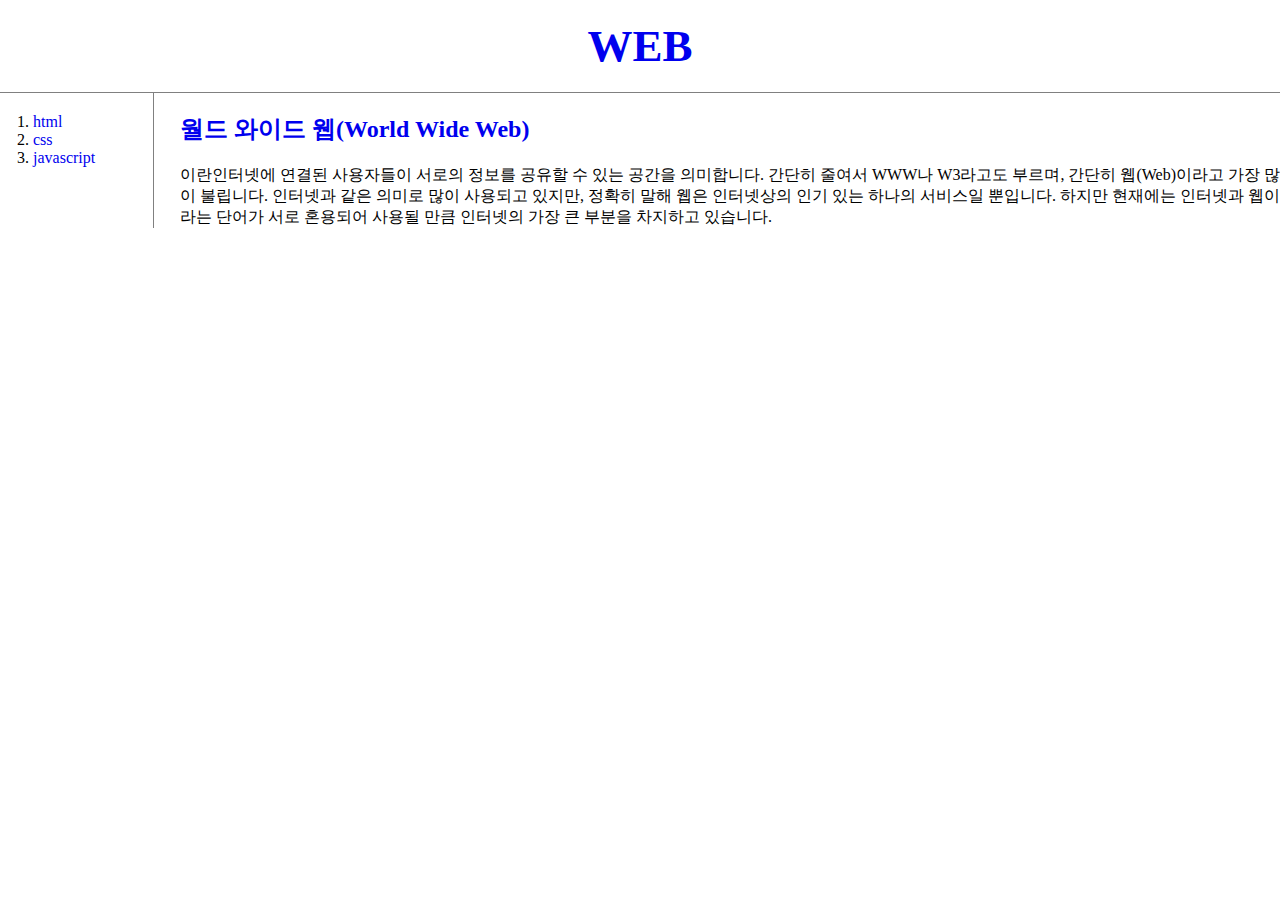
<file: index.html>
<!DOCTYPE html>
<html>

<head>
    <title>WEB1-welcome</title>
    <meta charset="utf-8">
    <link rel="stylesheet" href="style.css">
</head>

<body>
    <h1><a href="index.html">WEB</h1></a>
    <div id="grid">
        <ol>
            <li><a href="1.html">html</li></a>
            <li><a href="2.html">css</li></a>
            <li><a href="3.html">javascript</li></a>
        </ol>
        <div id="ARTICLE">
            <h2><a href="https://namu.wiki/w/%EC%9B%94%EB%93%9C%20%EC%99%80%EC%9D%B4%EB%93%9C%20%EC%9B%B9"> 월드 와이드
                    웹(World Wide Web)</a></h2>이란인터넷에 연결된 사용자들이 서로의 정보를 공유할 수 있는 공간을 의미합니다.
            간단히 줄여서 WWW나 W3라고도 부르며, 간단히 웹(Web)이라고 가장 많이 불립니다.
            인터넷과 같은 의미로 많이 사용되고 있지만, 정확히 말해 웹은 인터넷상의 인기 있는 하나의 서비스일 뿐입니다.
            하지만 현재에는 인터넷과 웹이라는 단어가 서로 혼용되어 사용될 만큼 인터넷의 가장 큰 부분을 차지하고 있습니다.
        </div>
    </div>
</body>

</html>
</file>
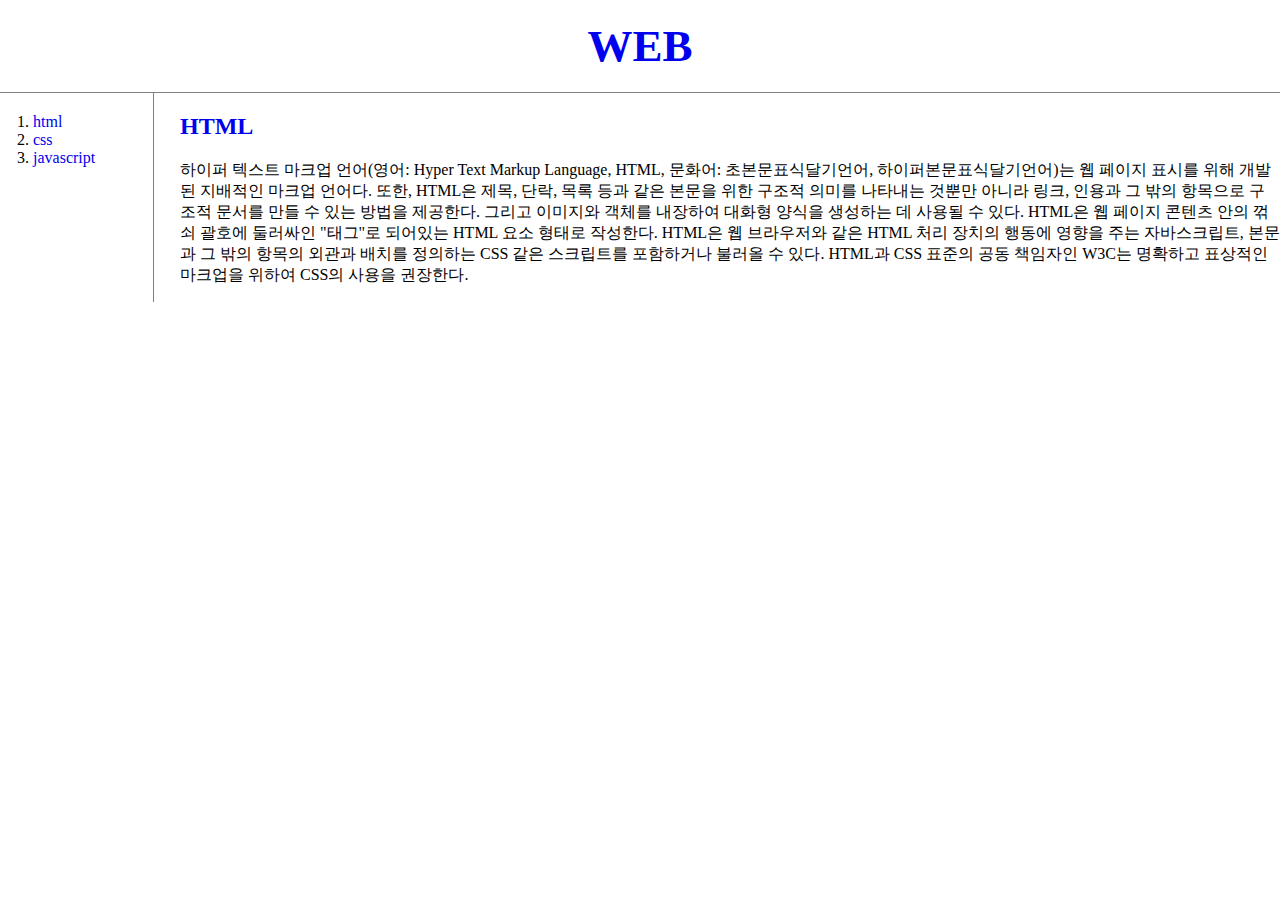
<file: 1.html>
<!DOCTYPE html>
<html>
<head>
    <title>WEB1-html</title>
    <meta charset="utf-8">
    <link rel="stylesheet" href="style.css">
</head>
<body>
    <h1><a href="index.html">WEB</h1></a>
    <div id="grid">
        <ol>
            <li><a href="1.html">html</li></a>
            <li><a href="2.html">css</li></a>
            <li><a href="3.html">javascript</li></a>
        </ol>
        <div id= ARTICLE><h2><a href="https://ko.wikipedia.org/wiki/HTML" title="HTML">HTML</a></h2>
        하이퍼 텍스트 마크업 언어(영어: Hyper Text Markup Language, HTML, 문화어: 초본문표식달기언어, 하이퍼본문표식달기언어)는 웹 페이지 표시를 위해 개발된 지배적인 마크업 언어다. 또한, HTML은 제목, 단락, 목록 등과 같은 본문을 위한 구조적 의미를 나타내는 것뿐만 아니라 링크, 인용과 그 밖의 항목으로 구조적 문서를 만들 수 있는 방법을 제공한다. 그리고 이미지와 객체를 내장하여 대화형 양식을 생성하는 데 사용될 수 있다.
        HTML은 웹 페이지 콘텐츠 안의 꺾쇠 괄호에 둘러싸인 "태그"로 되어있는 HTML 요소 형태로 작성한다. HTML은 웹 브라우저와 같은 HTML 처리 장치의 행동에 영향을 주는 자바스크립트, 본문과 그 밖의 항목의 외관과 배치를 정의하는 CSS 같은 스크립트를 포함하거나 불러올 수 있다. HTML과 CSS 표준의 공동 책임자인 W3C는 명확하고 표상적인 마크업을 위하여 CSS의 사용을 권장한다.
        </p>
        </div>
    </div>
</body>
</html>
</file>
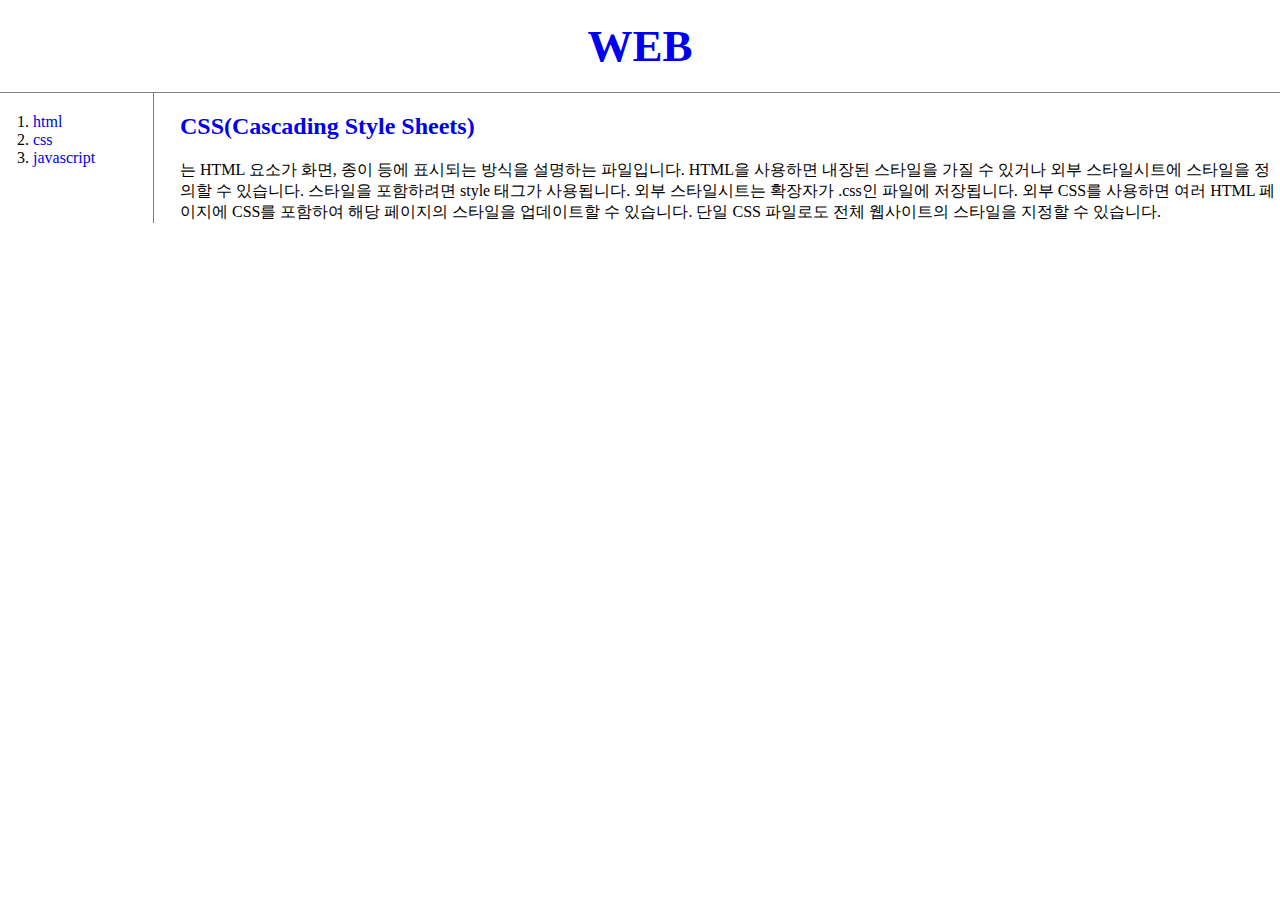
<file: 2.html>
<!DOCTYPE html>
<html>

<head>
    <title>WEB1-css</title>
    <meta charset="utf-8">
    <link rel="stylesheet" href="style.css">
</head>

<body>

    <h1><a href="index.html">WEB</h1></a>
    <div id="grid">
        <ol>
            <li><a href="1.html">html</li></a>
            <li><a href="2.html">css</li></a>
            <li><a href="3.html">javascript</li></a>
        </ol>
        <div id="ARTICLE">
            <h2><a href="https://namu.wiki/w/CSS">
                    CSS(Cascading Style Sheets)</a></h2>는 HTML 요소가 화면, 종이 등에 표시되는 방식을 설명하는 파일입니다. HTML을 사용하면 내장된 스타일을 가질
            수 있거나 외부 스타일시트에 스타일을 정의할 수 있습니다. 스타일을 포함하려면 style
            태그가 사용됩니다. 외부 스타일시트는 확장자가 .css인 파일에 저장됩니다. 외부 CSS를 사용하면 여러 HTML 페이지에 CSS를 포함하여 해당 페이지의 스타일을 업데이트할 수 있습니다. 단일
            CSS 파일로도 전체 웹사이트의 스타일을 지정할 수 있습니다.

        </div>
    </div>
</body>

</html>
</file>
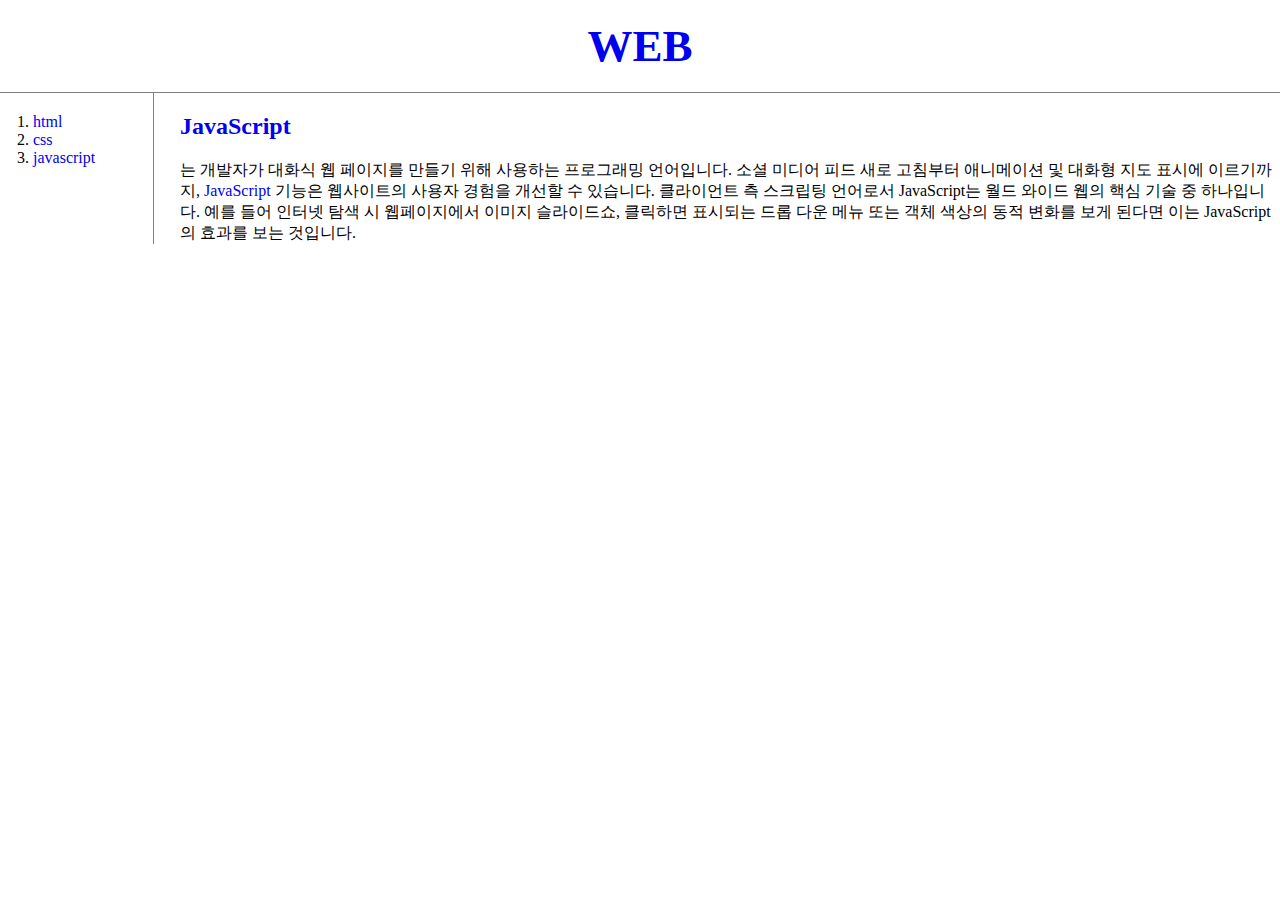
<file: 3.html>
<!DOCTYPE html>
<html>

<head>
    <title>WEB1-javascript</title>
    <meta charset="utf-8">
    <link rel="stylesheet" href="style.css">
</head>

<body>
    <h1><a href="index.html">WEB</h1></a>
    <div id="grid">
        <ol>
            <li><a href="1.html">html</li></a>
            <li><a href="2.html">css</li></a>
            <li><a href="3.html">javascript</li></a>
        </ol>
        <div id="ARTICLE">
            <h2><a href="https://namu.wiki/w/JavaScript"> JavaScript</a></h2>는 개발자가 대화식 웹 페이지를 만들기 위해 사용하는 프로그래밍
            언어입니다. 소셜 미디어 피드 새로 고침부터 애니메이션 및 대화형 지도 표시에 이르기까지, <a href="https://namu.wiki/w/JavaScript">
                JavaScript</a> 기능은 웹사이트의 사용자 경험을 개선할 수 있습니다.
            클라이언트 측 스크립팅 언어로서 JavaScript는 월드 와이드 웹의 핵심 기술 중 하나입니다. 예를 들어 인터넷 탐색 시 웹페이지에서 이미지 슬라이드쇼, 클릭하면 표시되는 드롭 다운 메뉴
            또는 객체 색상의 동적 변화를 보게 된다면 이는 JavaScript의 효과를 보는 것입니다.
        </div>
    </div>
</body>

</html>
</file>
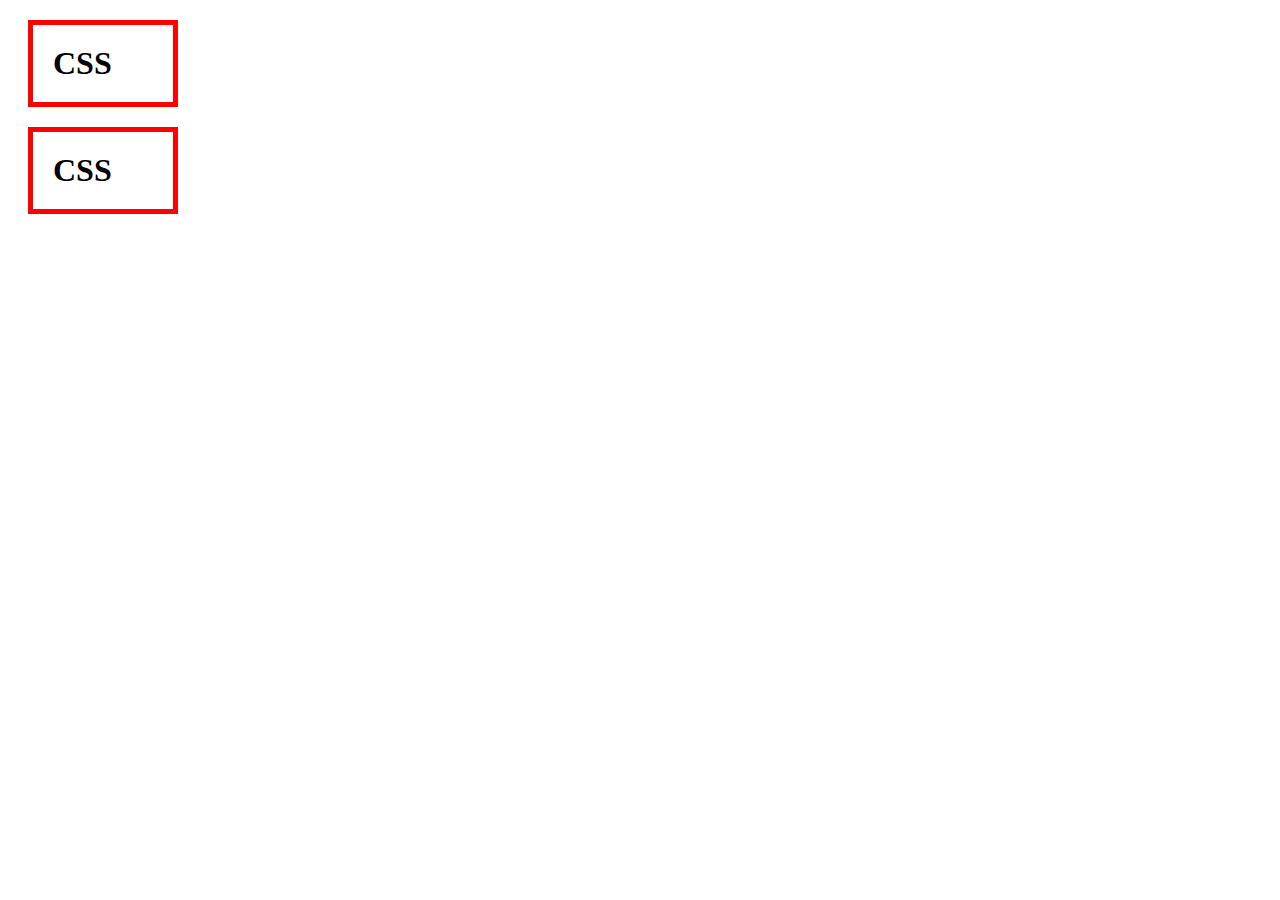
<file: box.html>
<!DOCTYPE html>
<html>
    <head>
        <meta charset="utf-8">
        <title></title>
        <style>
            /*
            block level element
            */
            h1{
                border:5px solid red;
                padding:20px;
                margin: 20px;
                dispaly:block;
                width:100px;
            }
            
        </style>
    </head>
    <body>
        <h1>CSS</h1>
        <h1>CSS</h1>
    </body>
</html>
</file>
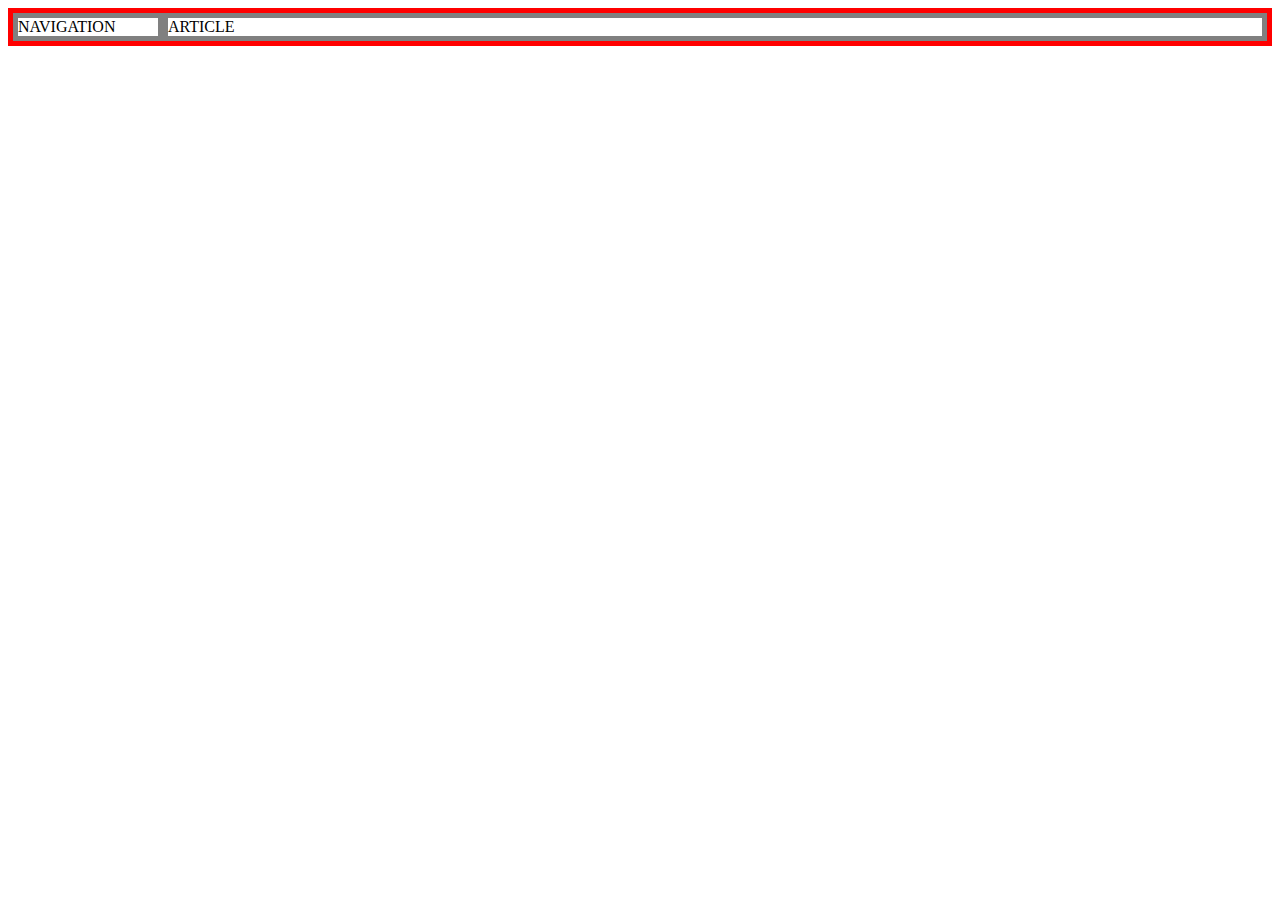
<file: grid.html>
<!DOCTYPE html>
<html>
    <head>
        <meta charset="UTF-8">
        <title></title>
        <style>
            #grid{
                border:5px solid red;
                display: grid;
                grid-template-columns: 150px 1fr;
            }
            div{
                border: 5px solid gray;
            }
        </style>
    </head>
    <body>
        <div id="grid">
            <div>NAVIGATION</div> 
            <div>ARTICLE</div>
        </div>
    </body>
</html>
</file>
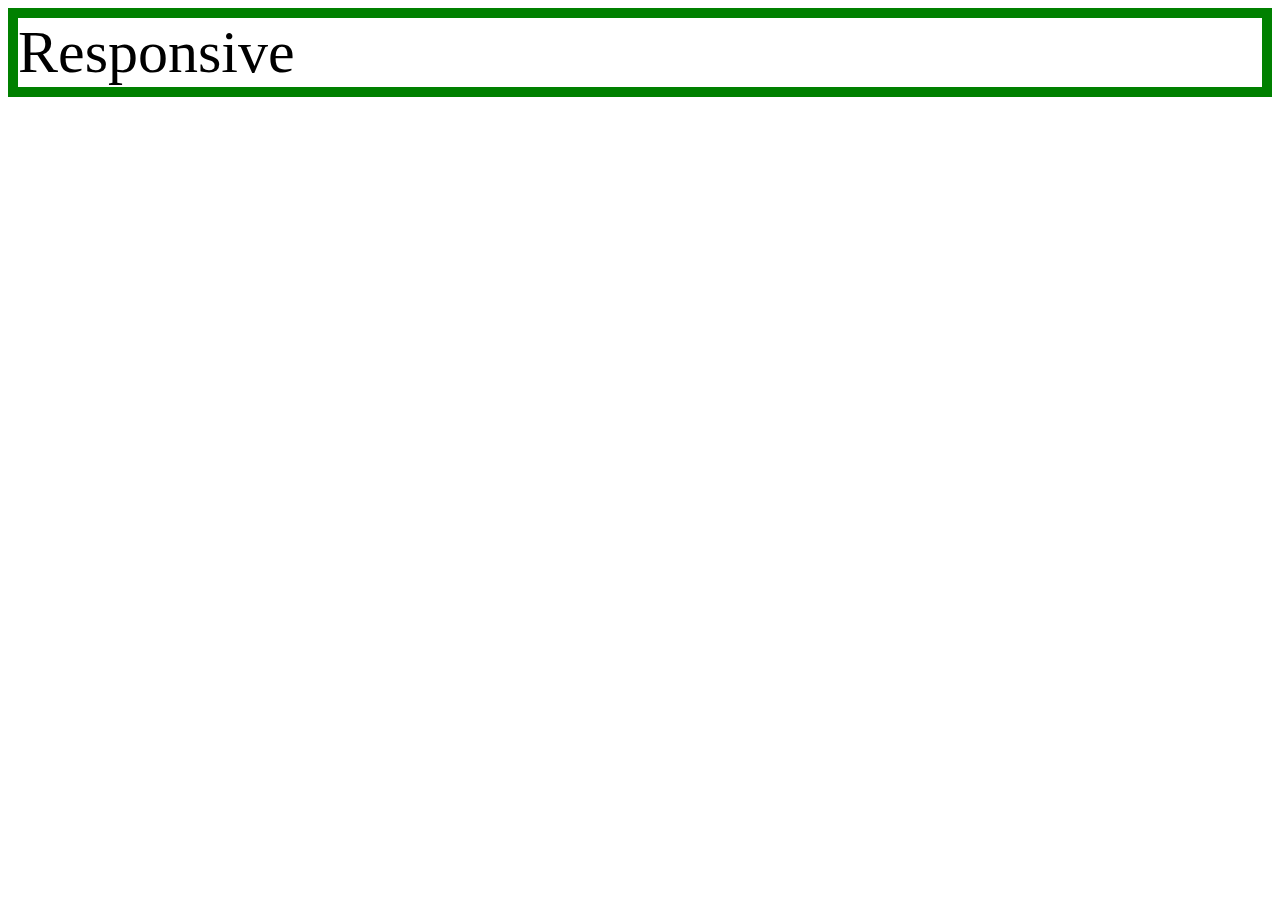
<file: mediaquery.html>
<!DOCTYPE html>
<html>
    <head>
        <meta charset="UTF-8">
        <title></title>
        <style>
            div{
                border: 10px solid green;
                font-size: 60px;
            }
            @media(
                max-width:800px){ 
                div{
                    display:none;
                    }
                }
        </style>
    </head>
    <body>
        <div>
            Responsive
        </div>
    </body>
</html>
</file>
<file: style.css>
body{
    margin: 0;
}
a {
    text-decoration: none;

}
h1 {
    font-size:45px;
    text-align: center;
    border-bottom: solid 1px gray;
    margin: 0;
    padding: 20px;
}
ol{
    border-right:1px solid gray;
     width:100px;
     margin:0;
    padding:20px;
}
#grid{
    display:grid;
    grid-template-columns: 150px 1fr;
}
#grid ol{
    padding-left: 33px;
}
#grid #ARTICLE{
padding-left: 30px;
}
@media(max-width:800px){
    #grid{
    display: block;
    }
    ol{
    border-right:none;
}
h1 {
    border-bottom: none}
}
</file>
